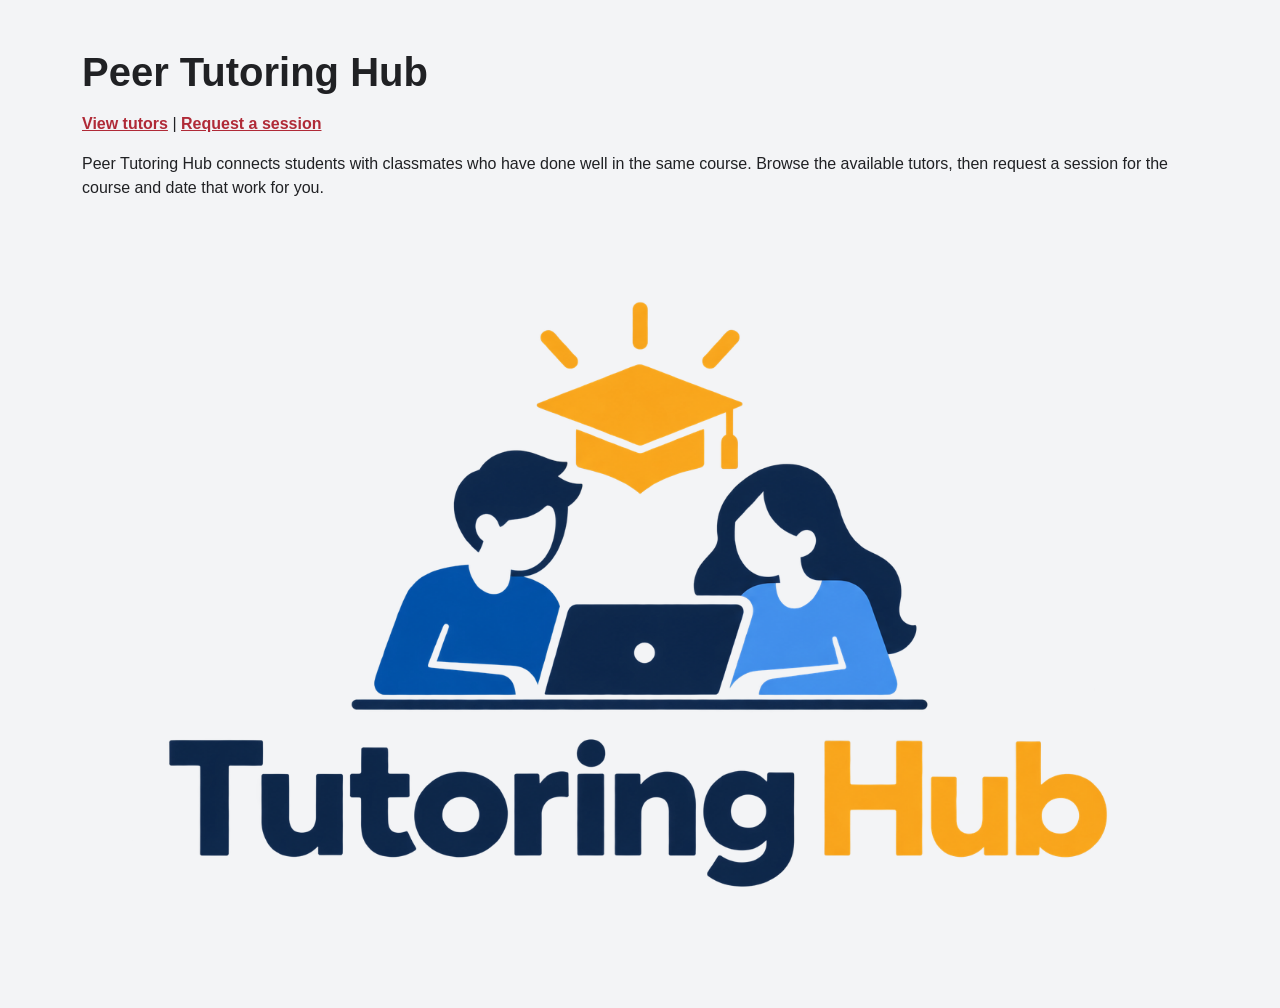
<file: index.html>
<!doctype html>
<html lang="en">

<head>
    <meta charset="utf-8">
    <meta name="viewport" content="width=device-width, initial-scale=1">
    <title>Peer Tutoring Hub</title>
    <link href="https://cdn.jsdelivr.net/npm/bootstrap@5.3.8/dist/css/bootstrap.min.css" rel="stylesheet">
    <link rel="stylesheet" href="css/styles.css">
</head>

<body>
    <main class="container py-5">
        <h1>Peer Tutoring Hub</h1>

        <nav class="mb-3">
            <a href="tutors.html">View tutors</a> |
            <a href="request-form.html">Request a session</a>
        </nav>

        <p>Peer Tutoring Hub connects students with classmates who have done well in the same course. Browse the available tutors, then request a session for the course and date that work for you.</p>

        <img src="images/tutoring.png" class="img-fluid" alt="Student meeting with a peer tutor">
    </main>
</body>

</html>
</file>
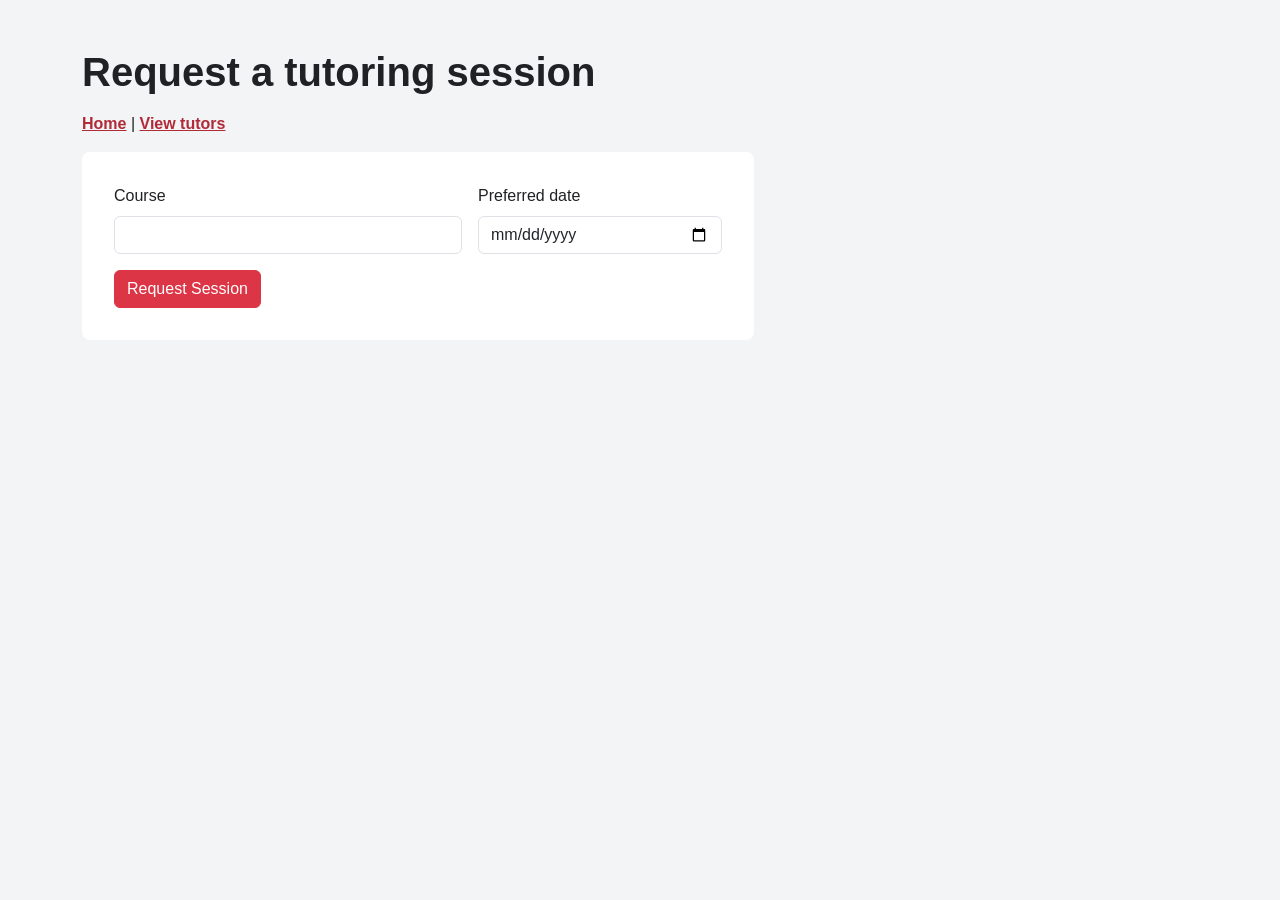
<file: request-form.html>
<!doctype html>
<html lang="en">

<head>
    <meta charset="utf-8">
    <meta name="viewport" content="width=device-width, initial-scale=1">
    <title>Request a Tutoring Session</title>
    <link href="https://cdn.jsdelivr.net/npm/bootstrap@5.3.8/dist/css/bootstrap.min.css" rel="stylesheet">
    <link rel="stylesheet" href="css/styles.css">
</head>

<body>
    <main class="container py-5">
        <h1>Request a tutoring session</h1>

        <nav class="mb-3">
            <a href="index.html">Home</a> |
            <a href="tutors.html">View tutors</a>
        </nav>

        <form class="request-form" action="process-request.php" method="post">
            <div class="row g-3">
                <div class="col-12 col-md-7">
                    <label for="course" class="form-label">Course</label>
                    <input id="course" name="course" type="text" class="form-control" required>
                </div>

                <div class="col-12 col-md-5">
                    <label for="date" class="form-label">Preferred date</label>
                    <input id="date" name="date" type="date" class="form-control" required>
                </div>
            </div>

            <button class="btn btn-danger mt-3" type="submit">Request Session</button>
        </form>
    </main>
</body>

</html>
</file>
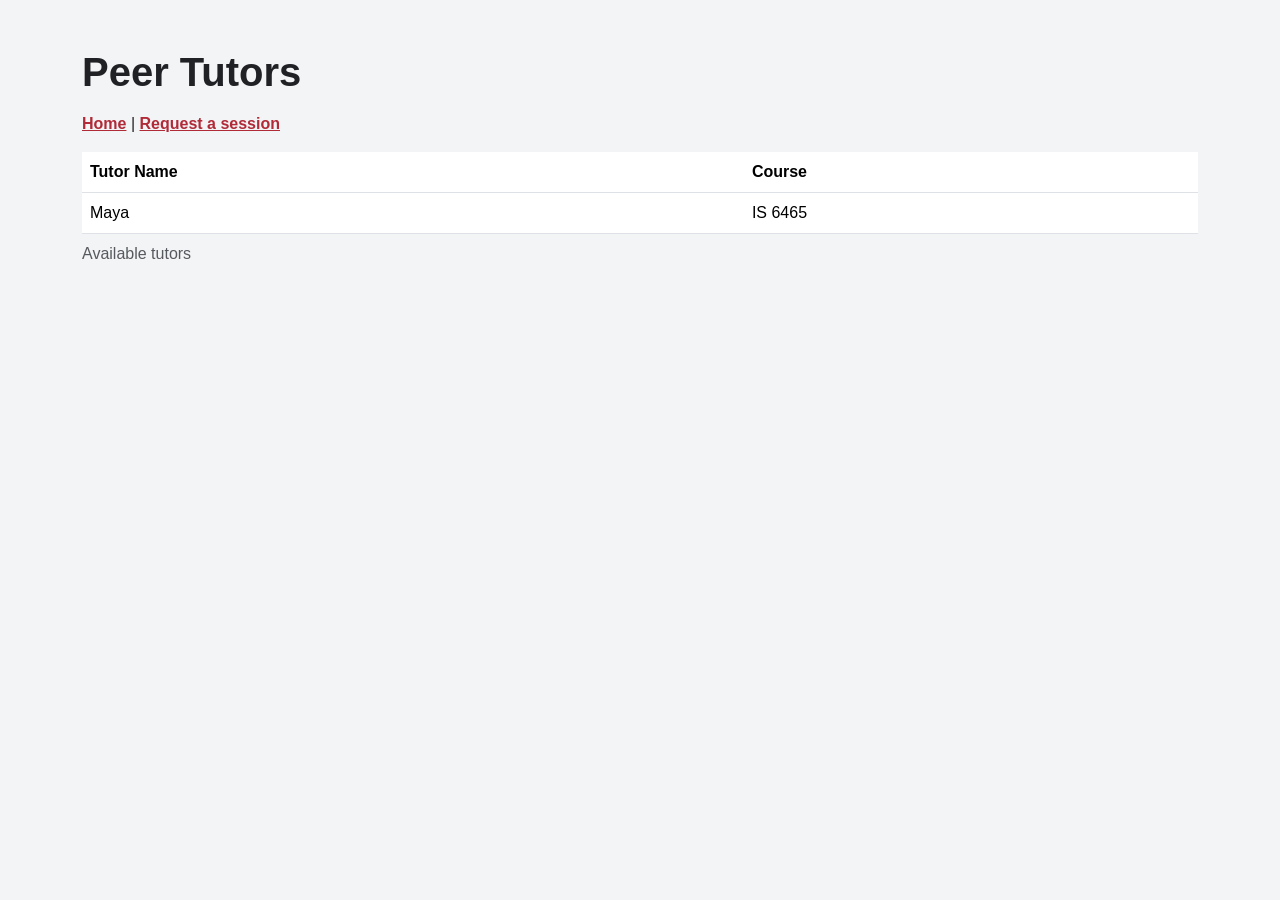
<file: tutors.html>
<!doctype html>
<html lang="en">
<head>
  <meta charset="utf-8">
  <meta name="viewport" content="width=device-width, initial-scale=1">
  <title>Available Tutors</title>
  <link href="https://cdn.jsdelivr.net/npm/bootstrap@5.3.8/dist/css/bootstrap.min.css" rel="stylesheet">
  <link rel="stylesheet" href="css/styles.css">
</head>
<body>
  <main class="container py-5">
    <h1>Peer Tutors</h1>

    <nav class="mb-3">
      <a href="index.html">Home</a> |
      <a href="request-form.html">Request a session</a>
    </nav>

    <table class="table">
      <caption>Available tutors</caption>
      <thead>
        <tr>
          <th>Tutor Name</th>
          <th>Course</th>
        </tr>
      </thead>
      <tbody>
        <tr>
          <td>Maya</td>
          <td>IS 6465</td>
        </tr>
      </tbody>
    </table>
  </main>
</body>
</html>
</file>
<file: css/styles.css>
/* Peer Tutoring Hub
   Shared stylesheet for index.html, tutors.html, and request-form.html
*/

* {
    box-sizing: border-box;
}

body {
    font-family: Arial, Helvetica, sans-serif;
    color: #202124;
    background-color: #f3f4f6;
}

h1 {
    font-weight: 700;
    margin-bottom: 1rem;
}

nav a {
    color: #b02a37;
    font-weight: 700;
}

.request-form {
    max-width: 42rem;
    padding: 2rem;
    background-color: #ffffff;
    border-radius: 8px;
}
</file>
